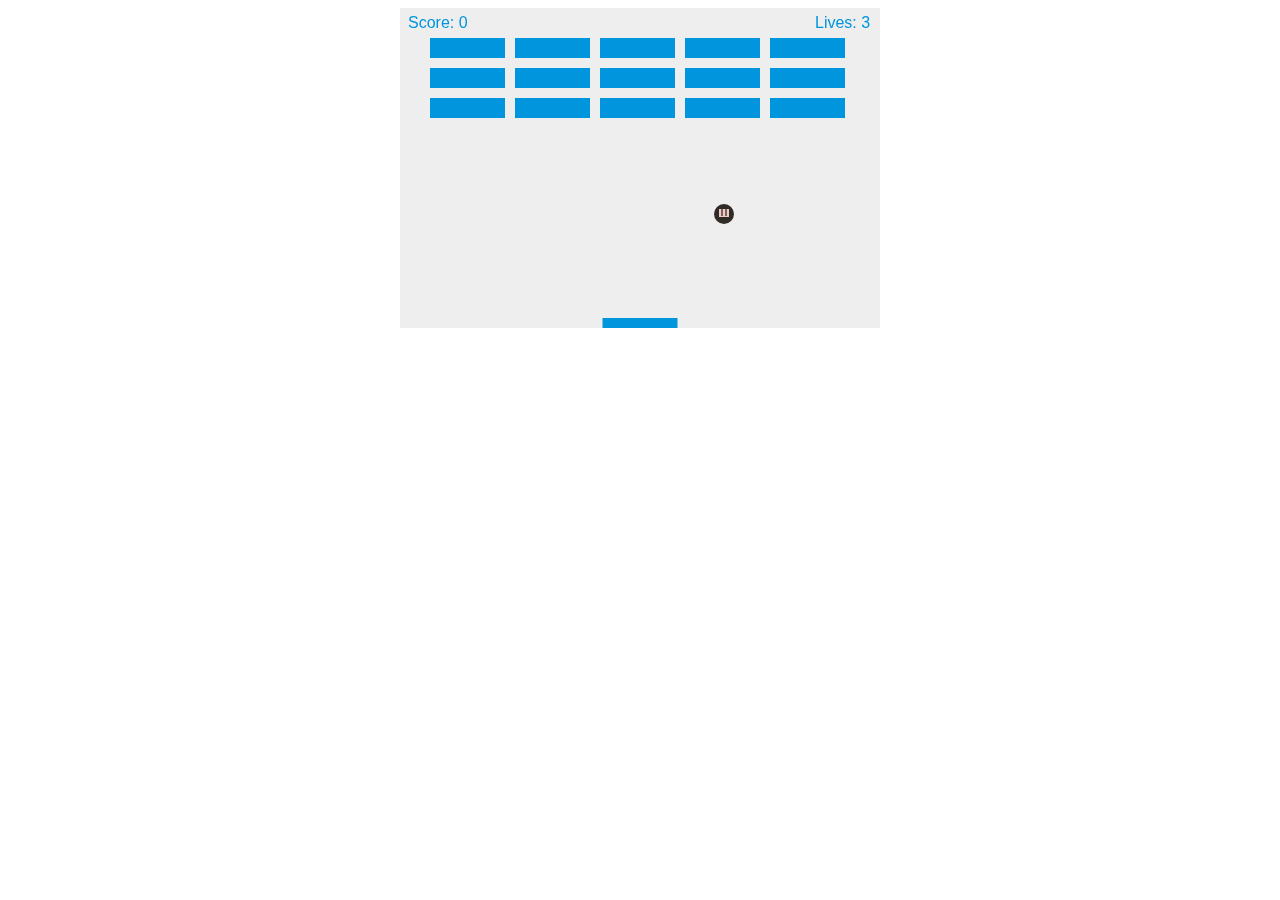
<file: hobbogame/index.html>
<html>
<head>
<meta charest="utf-8" />
<title>Wrecking Ball Game.</title>
<style>
* { padding: 0; }
canvas { background: #eee; display:block;margin: 0 auto; }
</style>
</head>
<body>

<canvas id="myCanvas" width="480" height="320"></canvas>
 <script>
 var canvas = document.getElementById("myCanvas");
var ctx = canvas.getContext("2d");
var ballRadius = 10;
var x = canvas.width/2;
var y = canvas.height-30;
var dx = 2;
var dy = -2;
var paddleHeight = 10;
var paddleWidth = 75;
var paddleX = (canvas.width-paddleWidth)/2;
var rightPressed = false;
var leftPressed = false;
var brickRowCount = 5;
var brickColumnCount = 3;
var brickWidth = 75;
var brickHeight = 20;
var brickPadding = 10;
var brickOffsetTop = 30;
var brickOffsetLeft = 30;
var score = 0;
var lives = 3;

var bricks = [];
for(c=0; c<brickColumnCount; c++) {
    bricks[c] = [];
    for(r=0; r<brickRowCount; r++) {
        bricks[c][r] = { x: 0, y: 0, status: 1 };
    }
}

document.addEventListener("keydown", keyDownHandler, false);
document.addEventListener("keyup", keyUpHandler, false);
document.addEventListener("mousemove", mouseMoveHandler, false);

function keyDownHandler(e) {
    if(e.keyCode == 39) {
        rightPressed = true;
    }
    else if(e.keyCode == 37) {
        leftPressed = true;
    }
}
function keyUpHandler(e) {
    if(e.keyCode == 39) {
        rightPressed = false;
    }
    else if(e.keyCode == 37) {
        leftPressed = false;
    }
}
function mouseMoveHandler(e) {
    var relativeX = e.clientX - canvas.offsetLeft;
    if(relativeX > 0 && relativeX < canvas.width) {
        paddleX = relativeX - paddleWidth/2;
    }
}
function collisionDetection() {
    for(c=0; c<brickColumnCount; c++) {
        for(r=0; r<brickRowCount; r++) {
            var b = bricks[c][r];
            if(b.status == 1) {
                if(x > b.x && x < b.x+brickWidth && y > b.y && y < b.y+brickHeight) {
                    dy = -dy;
                    b.status = 0;
                    score++;
                    if(score == brickRowCount*brickColumnCount) {
                        alert("You Win:)");
                        document.location.reload();
                    }
                }
            }
        }
    }
}

function drawBall() {
    // draws the head
    ctx.beginPath();
    ctx.arc(x, y, ballRadius, 0, Math.PI*2);
    ctx.fillStyle = "#2f2b27";
    ctx.fill();
    ctx.closePath();

    //draws the face
    ctx.beginPath();
    ctx.rect(x-5,y-5,10,8);
    ctx.fillStyle = "rgb(240,203,195)";
    ctx.fill();
    ctx.closePath();
   //draws one eye
    ctx.beginPath();
    ctx.moveTo(x+2,y+2);
    ctx.lineTo(x+2,y-5);
    ctx.stroke();
    ctx.closePath();
  //draws another eye
    ctx.beginPath();
    ctx.moveTo(x-2,y+2);
    ctx.lineTo(x-2,y-5);
    ctx.stroke();
    ctx.closePath();

}
  
function drawPaddle() {
    ctx.beginPath();
    ctx.rect(paddleX, canvas.height-paddleHeight, paddleWidth, paddleHeight);
    ctx.fillStyle = "#0095DD";
    ctx.fill();
    ctx.closePath();
}
function drawBricks() {
    for(c=0; c<brickColumnCount; c++) {
        for(r=0; r<brickRowCount; r++) {
            if(bricks[c][r].status == 1) {
                var brickX = (r*(brickWidth+brickPadding))+brickOffsetLeft;
                var brickY = (c*(brickHeight+brickPadding))+brickOffsetTop;
                bricks[c][r].x = brickX;
                bricks[c][r].y = brickY;
                ctx.beginPath();
                ctx.rect(brickX, brickY, brickWidth, brickHeight);
                ctx.fillStyle = "#0095DD";
                ctx.fill();
                ctx.closePath();
            }
        }
    }
}
function drawScore() {
    ctx.font = "16px Arial";
    ctx.fillStyle = "#0095DD";
    ctx.fillText("Score: "+score, 8, 20);
}
function drawLives() {
    ctx.font = "16px Arial";
    ctx.fillStyle = "#0095DD";
    ctx.fillText("Lives: "+lives, canvas.width-65, 20);
}

function draw() {
    ctx.clearRect(0, 0, canvas.width, canvas.height);
    drawBricks();
    drawBall();
    drawPaddle();
    drawScore();
    drawLives();

    collisionDetection();
    
    if(x + dx > canvas.width-ballRadius || x + dx < ballRadius) {
        dx = -dx;
    }
    if(y + dy < ballRadius) {
        dy = -dy;
    }
    else if(y + dy > canvas.height-ballRadius) {
        if(x > paddleX && x < paddleX + paddleWidth) {
            dy = -dy;
        }
        else {
            lives--;
            if(!lives) {
                alert("YOU LOST");
                document.location.reload();
            }
            else {
                x = canvas.width/2;
                y = canvas.height-30;
                dx = 3;
                dy = -3;
                paddleX = (canvas.width-paddleWidth)/2;
            }
        }
    }
    
    if(rightPressed && paddleX < canvas.width-paddleWidth) {
        paddleX += 7;
    }
    else if(leftPressed && paddleX > 0) {
        paddleX -= 7;
    }
    
    x += dx;
    y += dy;
    requestAnimationFrame(draw);

}

draw();
</script>
</body>
</html>
</file>
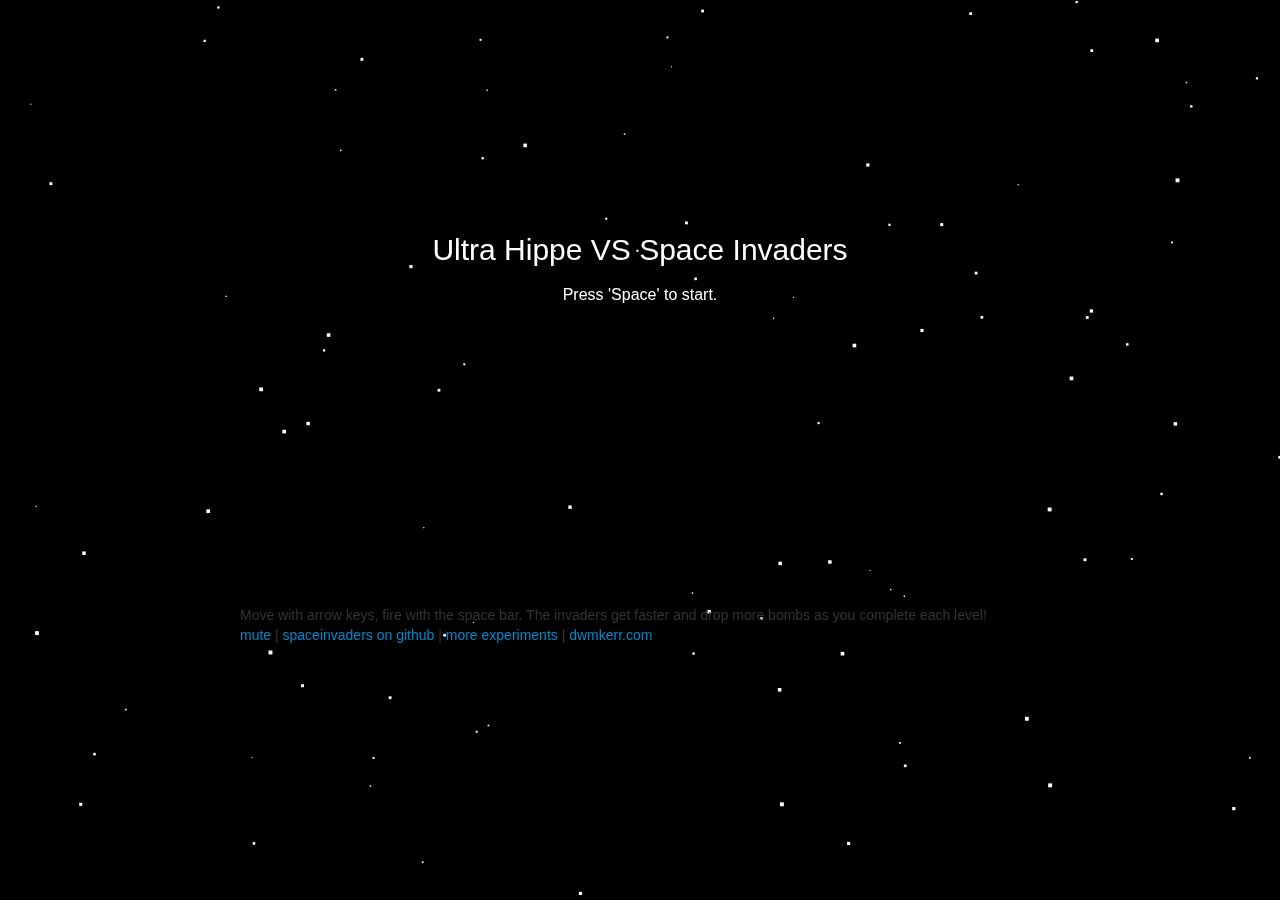
<file: spaceinvaders/index.html>
<!DOCTYPE html>
<html>
    <head>
        <title> Ultra Hippe VS Space Invaders</title>
        <link rel="stylesheet" type="text/css" href="css/core.css">
        <link rel="stylesheet" type="text/css" href="css/typeography.css">
        <style>
    
            /* Styling needed for a fullscreen canvas and no scrollbars. */
            body, html { 
            width: 100%;
            height: 100%;
            margin: 0;
            padding: 0;
            overflow: hidden;
            }

            #starfield {
                width:100%;
                height:100%;
                z-index: -1;
                position: absolute;
                left: 0px;
                top: 0px;
            }
            #gamecontainer {
                width: 800px;
                margin-left: auto;
                margin-right: auto;
            }
            #gamecanvas { 
                width: 800px;
                height: 600px;
            }
            #info {
                width: 800px;
                margin-left: auto;
                margin-right: auto;
            }
        </style>
    </head>
    <body>
        <div id="starfield"></div>
        <div id="gamecontainer">
        <canvas id="gameCanvas"></canvas>
        </div>
        <div id="info">
            <p>Move with arrow keys, fire with the space bar. The invaders get faster and drop
                more bombs as you complete each level!</p>
            <p><a id="muteLink" href="#" onclick="toggleMute()">mute</a> | 
                <a href="http://github.com/dwmkerr/spaceinvaders">spaceinvaders on github</a> | 
                <a href="http://www.dwmkerr.com/experiments">more experiments</a> | <a href="http://www.dwmkerr.com">dwmkerr.com</a></p>
        </div>

        <script src="js/starfield.js"></script>
        <script src="js/ultrahippe.js"></script>
        <script src="js/spaceinvaders.js"></script>
        <script>

            //  Create the starfield.
            var container = document.getElementById('starfield');
            var starfield = new Starfield();
            starfield.initialise(container);
            starfield.start();

            //  Setup the canvas.
            var canvas = document.getElementById("gameCanvas");
            canvas.width = 800;
            canvas.height = 600;

            //  Create the game.
            var game = new Game();

            //  Initialise it with the game canvas.
            game.initialise(canvas);

            //  Start the game.
            game.start();

            //  Listen for keyboard events.
            window.addEventListener("keydown", function keydown(e) {
                var keycode = e.which || window.event.keycode;
                //  Supress further processing of left/right/space (37/29/32)
                if(keycode == 37 || keycode == 39 || keycode == 32) {
                    e.preventDefault();
                }
                game.keyDown(keycode);
            });
            window.addEventListener("keyup", function keydown(e) {
                var keycode = e.which || window.event.keycode;
                game.keyUp(keycode);
            });

            function toggleMute() {
                game.mute();
                document.getElementById("muteLink").innerText = game.sounds.mute ? "unmute" : "mute";
            }
        </script>
        <script type="text/javascript">

  var _gaq = _gaq || [];
  _gaq.push(['_setAccount', 'UA-41728580-1']);
  _gaq.push(['_trackPageview']);

  (function() {
    var ga = document.createElement('script'); ga.type = 'text/javascript'; ga.async = true;
    ga.src = ('https:' == document.location.protocol ? 'https://ssl' : 'http://www') + '.google-analytics.com/ga.js';
    var s = document.getElementsByTagName('script')[0]; s.parentNode.insertBefore(ga, s);
  })();

</script>
    </body>
</html>
</file>
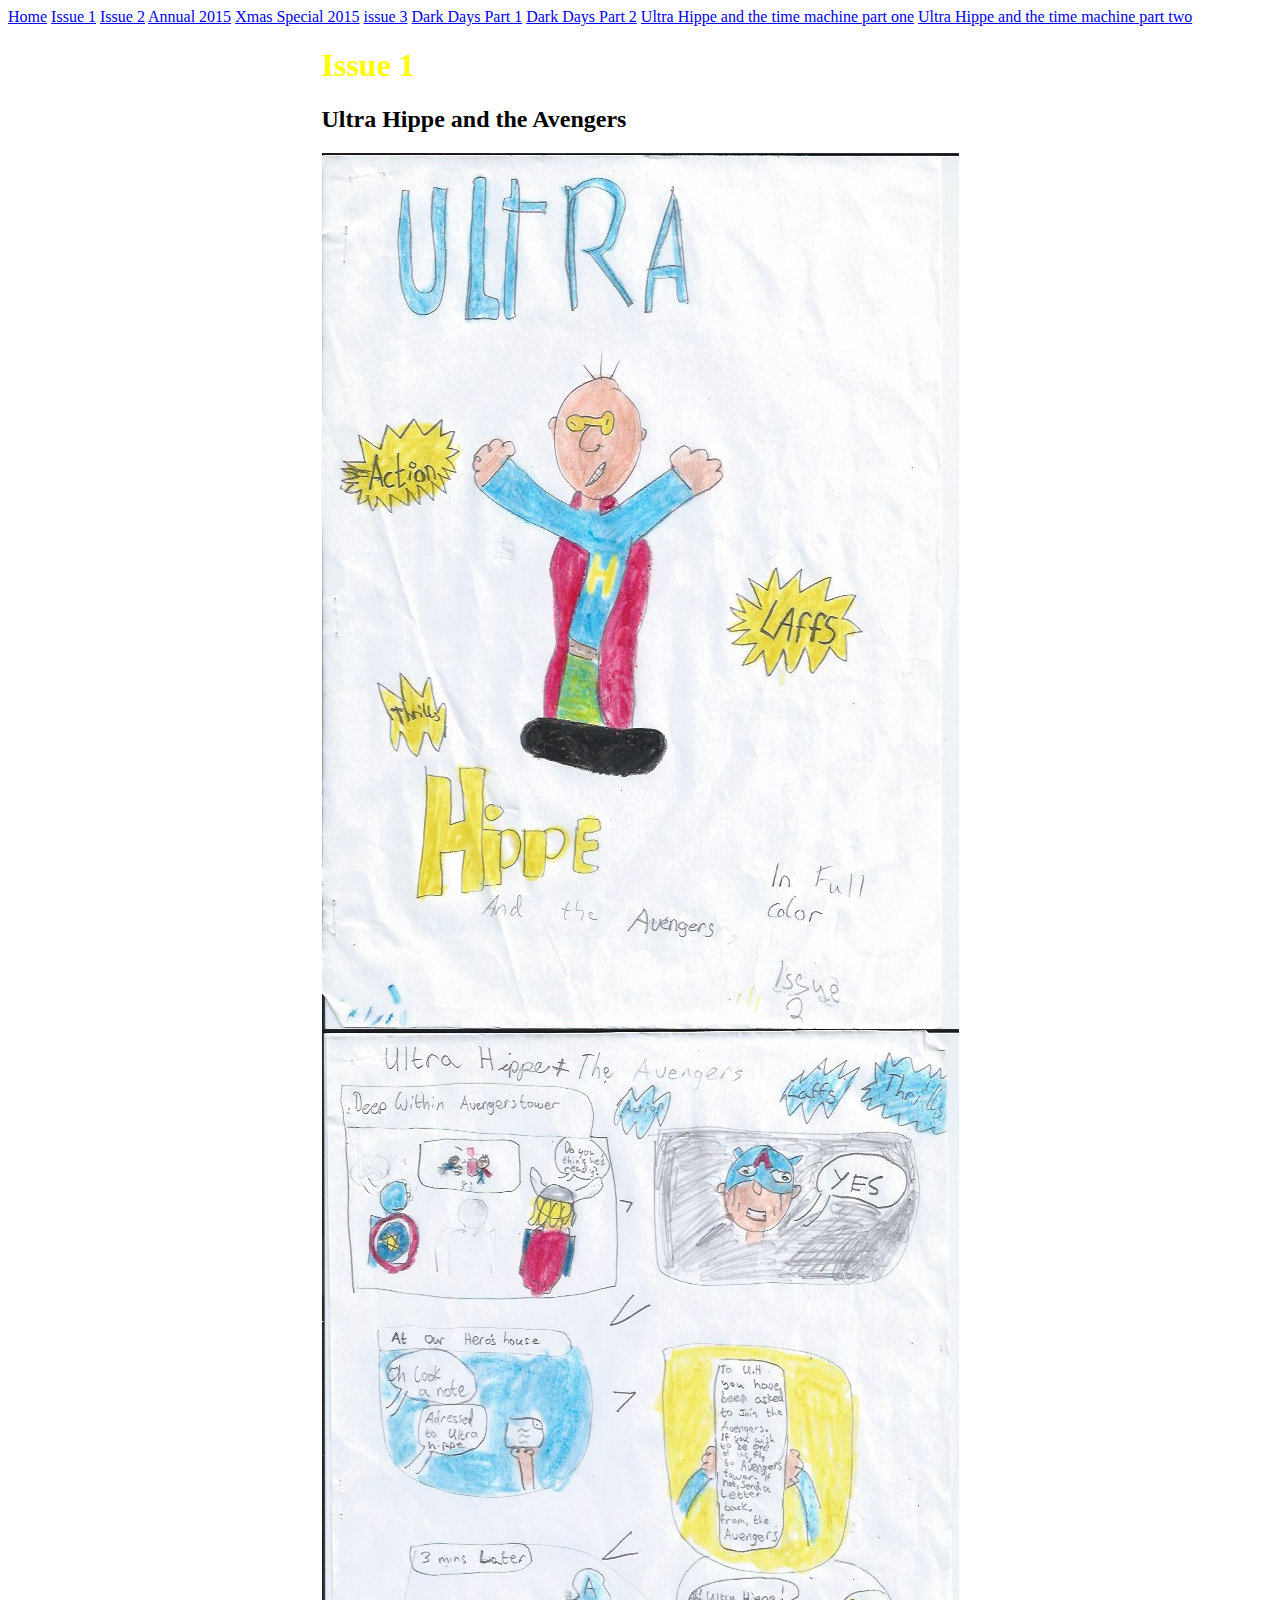
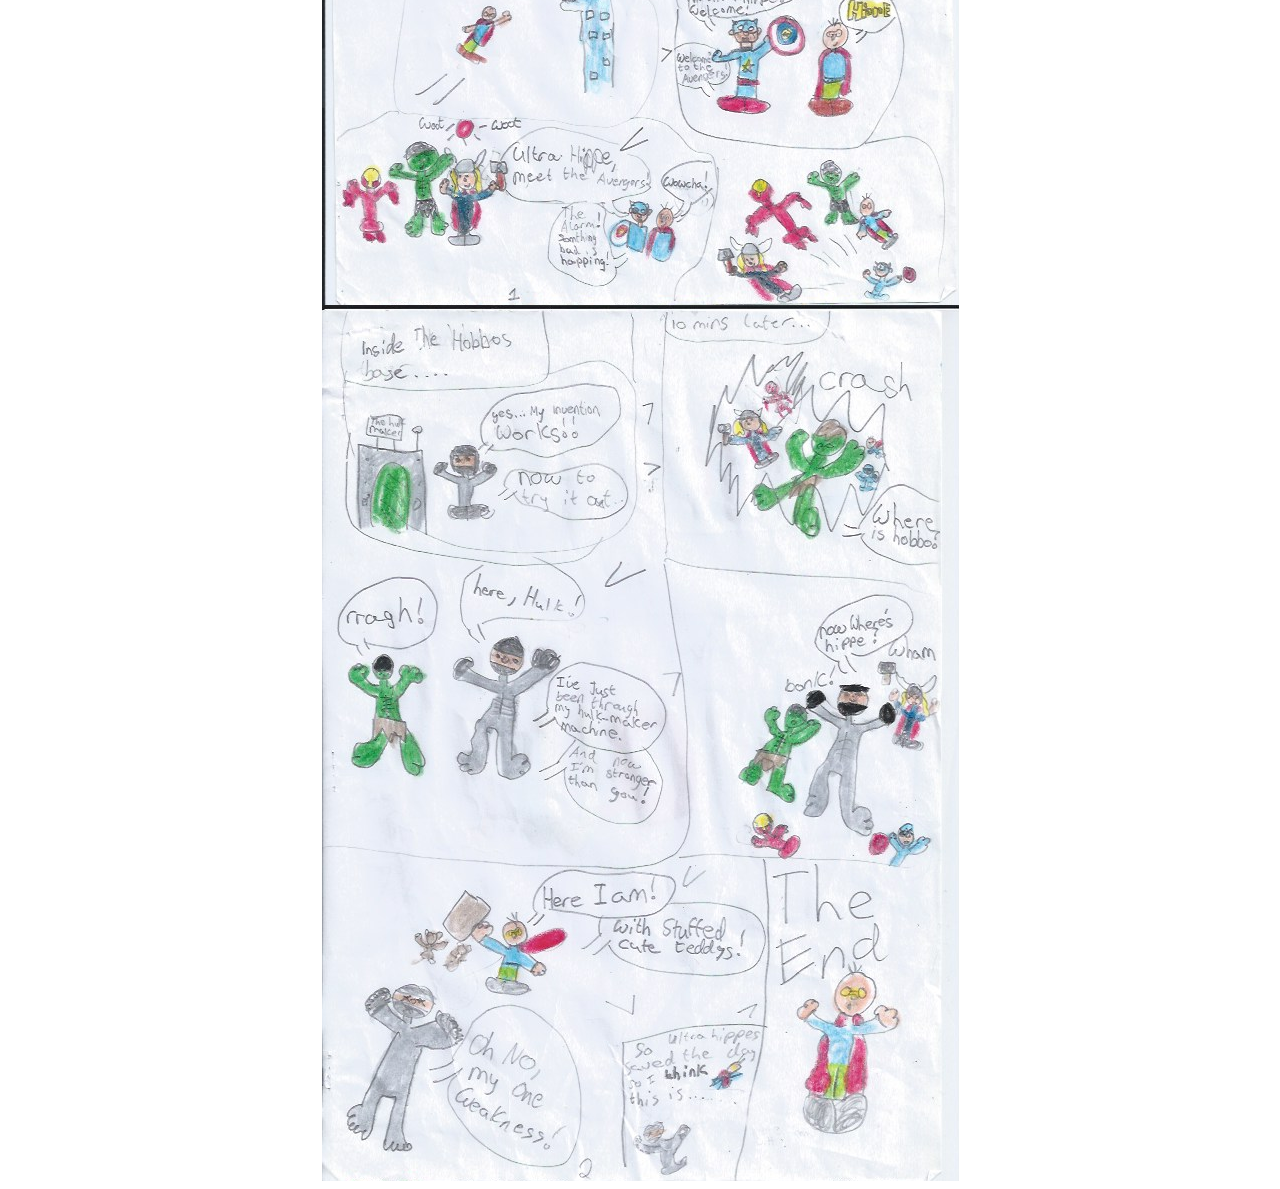
<file: issue1/issue1.html>
<html>
<head>
<style>
h1 {
    color:yellow;
}
.Aligner {
  display: flex;
  align-items: center;
  justify-content: center;
}

.Aligner-item {
  //max-width: 50%;
}

.Alinger-row {
  width: auto;
}
</style>
</head>

<body>
	<a class="navbar-brand" href="../index.html">Home</a>
	<a href="../issue1/issue1.html">Issue 1</a>
	<a href="../issue2/issue2.html">Issue 2</a>
	<a href="../annual2015/annual2015.html">Annual 2015</a>
            <a href="../xmas2015/xmas2015.html">Xmas Special 2015</a>
            <a href="../issue3/prisonbreakout.html">issue 3</a>          
             <a href="../darkdayspart1/index.html">Dark Days Part 1</a>           
              <a href="../darkdayspart2/index.html">Dark Days Part 2</a>
	       <a href="../timemachinepart1/index.html">Ultra Hippe and the time machine part one</a>                 
            <a href="../timemachinepart2/tmpart2.html">Ultra Hippe and the time machine part two</a>
<div class="Aligner">
<div class="Alinger-row">
  
<h1>Issue 1</h1>
<h2>Ultra Hippe and the Avengers</h2>
<img src="ultrahippe-issue-1.jpeg"/>
<br>
<img src="ultrahippe-issue-2.jpeg"/>
<br>
<img src="ultrahippe-issue-3.jpeg"/>
  </div>
</div>
</div>
</body>
</html>
</file>
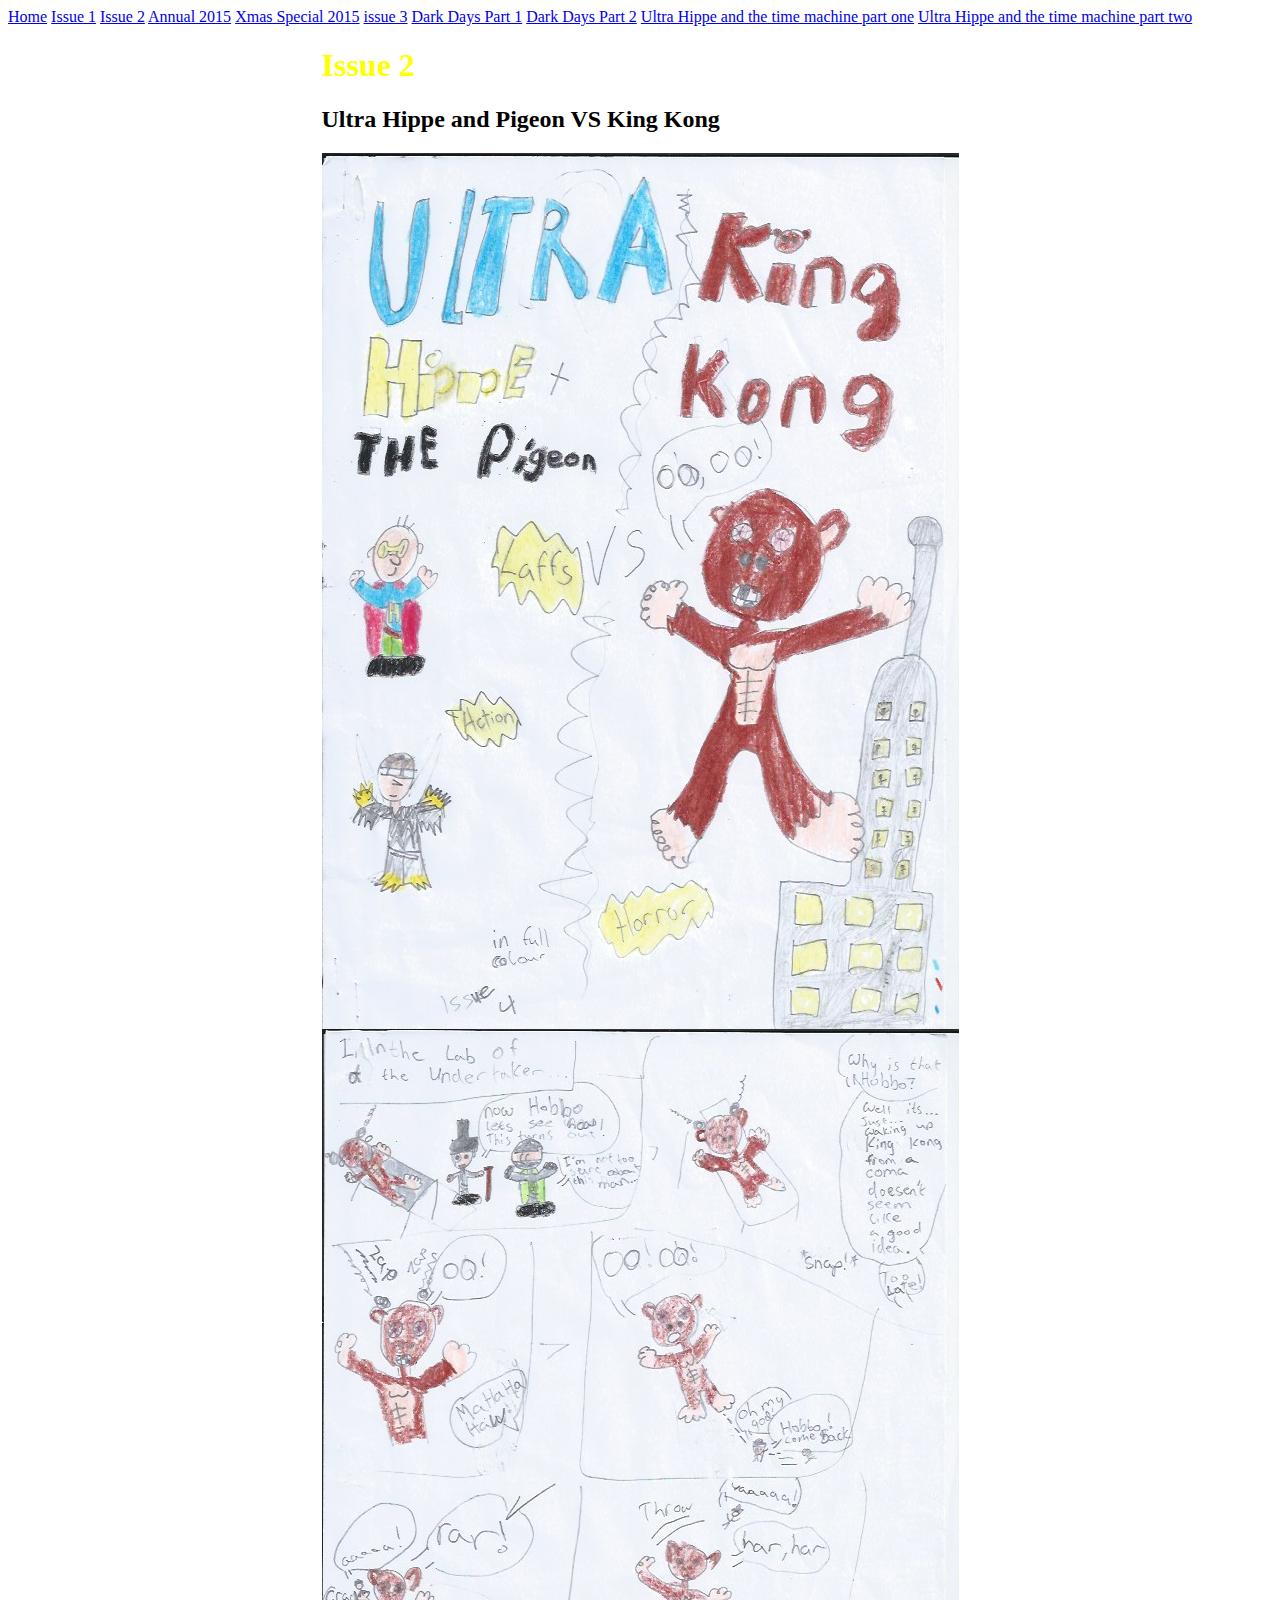
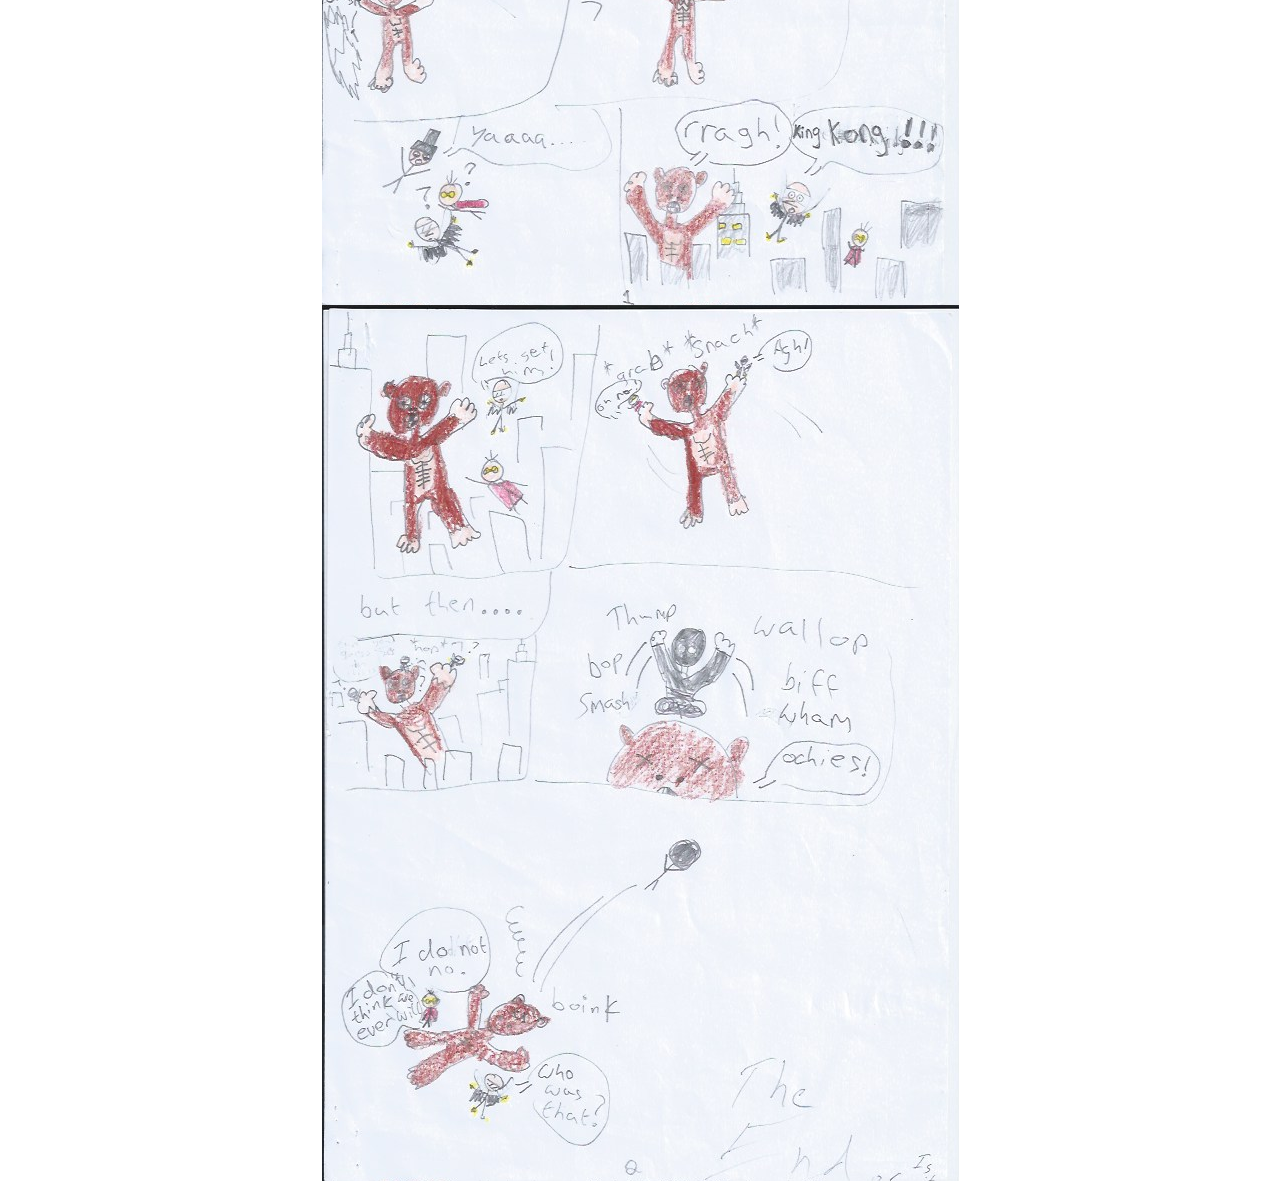
<file: issue2/issue2.html>
<html>
<head>
<style>
h1 {
    color:yellow;
}
.Aligner {
  display: flex;
  align-items: center;
  justify-content: center;
}

.Aligner-item {
  //max-width: 50%;
}

.Alinger-row {
  width: auto;
}
</style>
</head>

<body>
	<a class="navbar-brand" href="../index.html">Home</a>
	<a href="../issue1/issue1.html">Issue 1</a>
	<a href="../issue2/issue2.html">Issue 2</a>
	<a href="../annual2015/annual2015.html">Annual 2015</a>
            <a href="../xmas2015/xmas2015.html">Xmas Special 2015</a>
            <a href="../issue3/prisonbreakout.html">issue 3</a>          
             <a href="../darkdayspart1/index.html">Dark Days Part 1</a>           
              <a href="../darkdayspart2/index.html">Dark Days Part 2</a>
	       <a href="../timemachinepart1/index.html">Ultra Hippe and the time machine part one</a>                 
            <a href="../timemachinepart2/tmpart2.html">Ultra Hippe and the time machine part two</a>
<div class="Aligner">
<div class="Alinger-row">
  <h1>Issue 2</h1>
  <h2>Ultra Hippe and Pigeon VS King Kong</h2>

  <div class="Aligner-item">
    <img src="ultrahippe-issue-4-1.jpeg"/>
    <br>
  </div>
  <div class="Aligner-item">
    <img src="ultrahippe-issue-4-2.jpeg"/>
    <br>
  </div>
  <div class="Aligner-item">
    <img src="ultrahippe-issue-4-3.jpeg"/>
  </div>
</div>
</div>
</body>
</html>
</file>
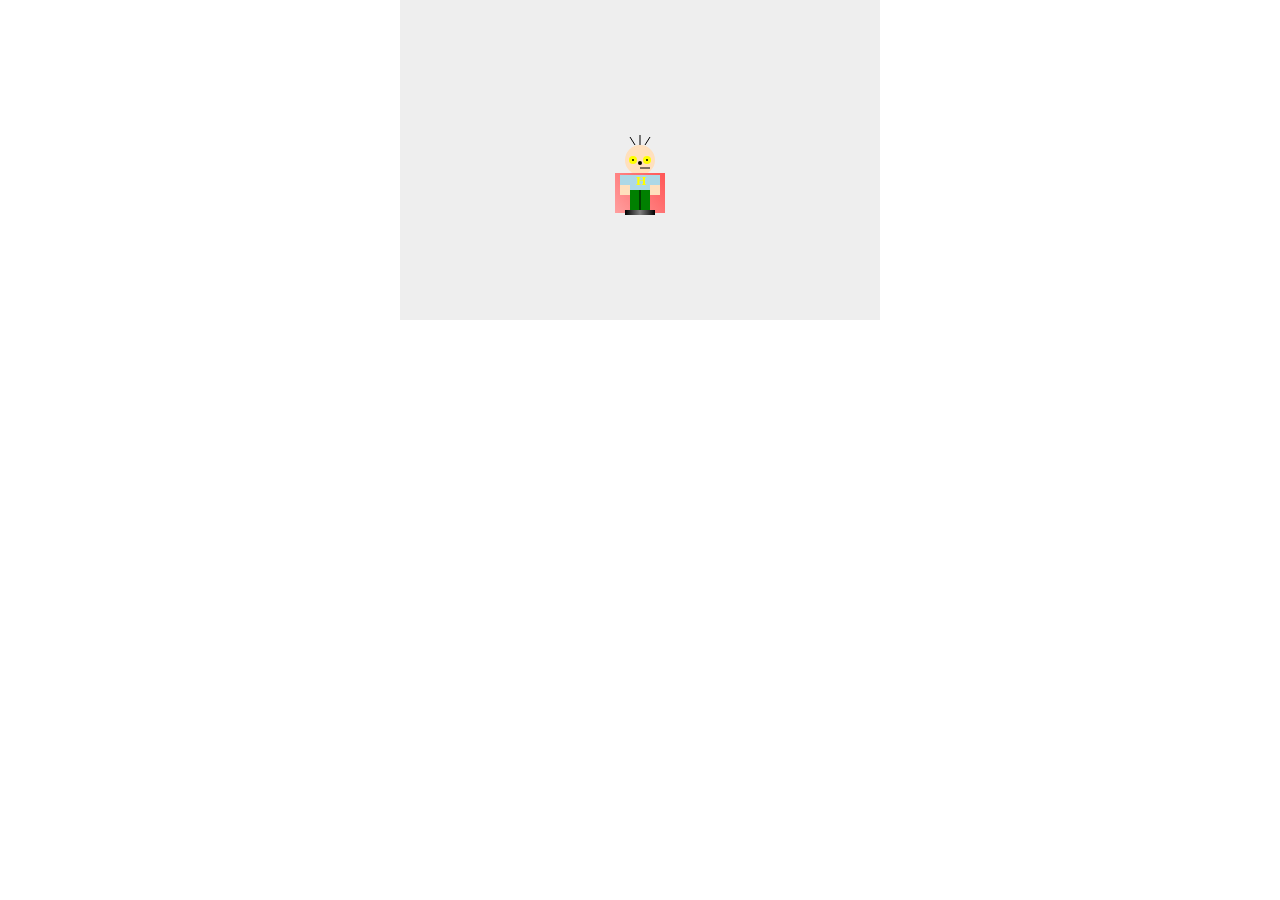
<file: spaceinvaders/figures.html>
<!DOCTYPE html>
<html>
<head>

    <meta charset="utf-8" />
    <title>Gamedev Canvas Workshop - lesson 10: finishing up</title>
<script src="js/ultrahippe.js"></script>
    <style>* { padding: 0; margin: 0; } canvas { background: #eee; display: block; margin: 0 auto; }</style>
</head>
<body>

<canvas id="myCanvas" width="480" height="320"></canvas>

<script>
    var canvas = document.getElementById("myCanvas");
    var ctx = canvas.getContext("2d");
    
    
    function draw() {
        ctx.clearRect(0, 0, canvas.width, canvas.height);    
        var x = canvas.width/2;
        var y = canvas.height/2;
        drawUltraHippee(ctx, x, y);
    }

    draw();
</script>

</body>
</html>
</file>
<file: spaceinvaders/css/typeography.css>
body {
	font-family: "Helvetica Neue", Helvetica, Arial, sans-serif;
	font-size: 14px;
	line-height: 20px;
	color: #333333;
}

h1,
h2,
h3,
h4,
h5,
h6 {
  margin: 10px 0;
  font-family: inherit;
  font-weight: bold;
  line-height: 20px;
  color: inherit;
  text-rendering: optimizelegibility;
}

h1,
h2,
h3 {
  line-height: 40px;
}

h1 {
  font-size: 38.5px;
}

h2 {
  font-size: 31.5px;
}

h3 {
  font-size: 24.5px;
}

h4 {
  font-size: 17.5px;
}

h5 {
  font-size: 14px;
}

h6 {
  font-size: 11.9px;
}
</file>
<file: spaceinvaders/css/core.css>
/* core.css */
/* lean and simple css reset, based on Tantek Celik's reset - see comments below. */
/* (c) 2004-2010 Tantek Çelik. Some Rights Reserved. http://tantek.com */
/* This style sheet is licensed under a Creative Commons License.      */
/*             http://creativecommons.org/licenses/by/2.0              */

/* Purpose: undo some of the default styling of common browsers        */


:link,:visited,ins { text-decoration:none }
nav ul,nav ol { list-style:none }
dl,ul,ol,li,
h1,h2,h3,h4,h5,h6,
html,body,pre,p,blockquote,
form,fieldset,input,label
{ margin:0; padding:0 }
abbr, img, object,
a img,:link img,:visited img,
a object,:link object,:visited object
{ border:0 }
address,abbr { font-style:normal }
iframe:not(.auto-link) { display:none ! important; visibility:hidden ! important; margin-left: -10000px ! important  }
a {
  color: #0088cc;
  text-decoration: none;
}

a:hover,
a:focus {
  color: #005580;
  text-decoration: underline;
}
</file>
